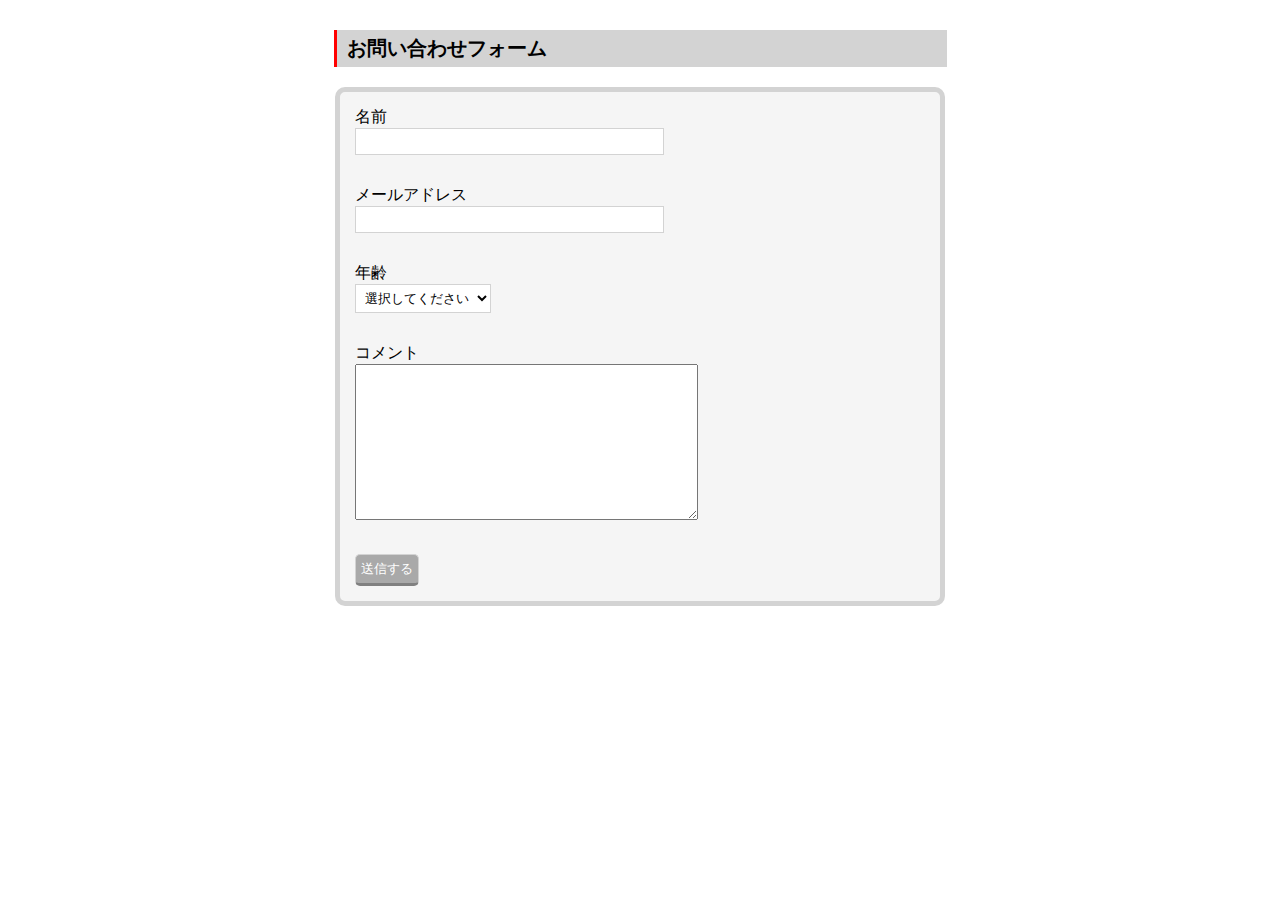
<file: contactform/index.html>
<!doctype HTML>
<html lang = "ja">
<head>
    <meta charset = "utf-8">
    <title>お問い合わせフォームを作る</title>
    <link rel = "stylesheet" type = "text/css" href = "style.css">
    </head>

<body>
    <h1>お問い合わせフォーム</h1>
    <form method = "post" action = "mail_confirm.php">
        <div>
            <label>名前</label>
            <br>
            <input type = "text" class = "text" size = "35" name ="name">
        </div> 
        
        <div>
            <label>メールアドレス</label>
            <br>
            <input type = "text" class ="text" size = "35" name = "mail">
        </div>
        
        <div>
            <label>年齢</label>
            <br>
        <select class = "dropdown" name = "age">
            <option>選択してください</option>
            <script>
            for (var i = 18;i <= 65;i++){
            document.write ("<option ="+i+">" +i+"歳</option>");
            }
            </script>
        </select>
        </div>
        
        <div>
            <label>コメント</label>
            <br>
            <textarea cols = "40" rows = "10" name = "comments"></textarea>
        </div>
        
        <div>
            <input type = "submit" class = "submit" value = "送信する">
        </div>
    </form>
    
    </body>
</html>
</file>
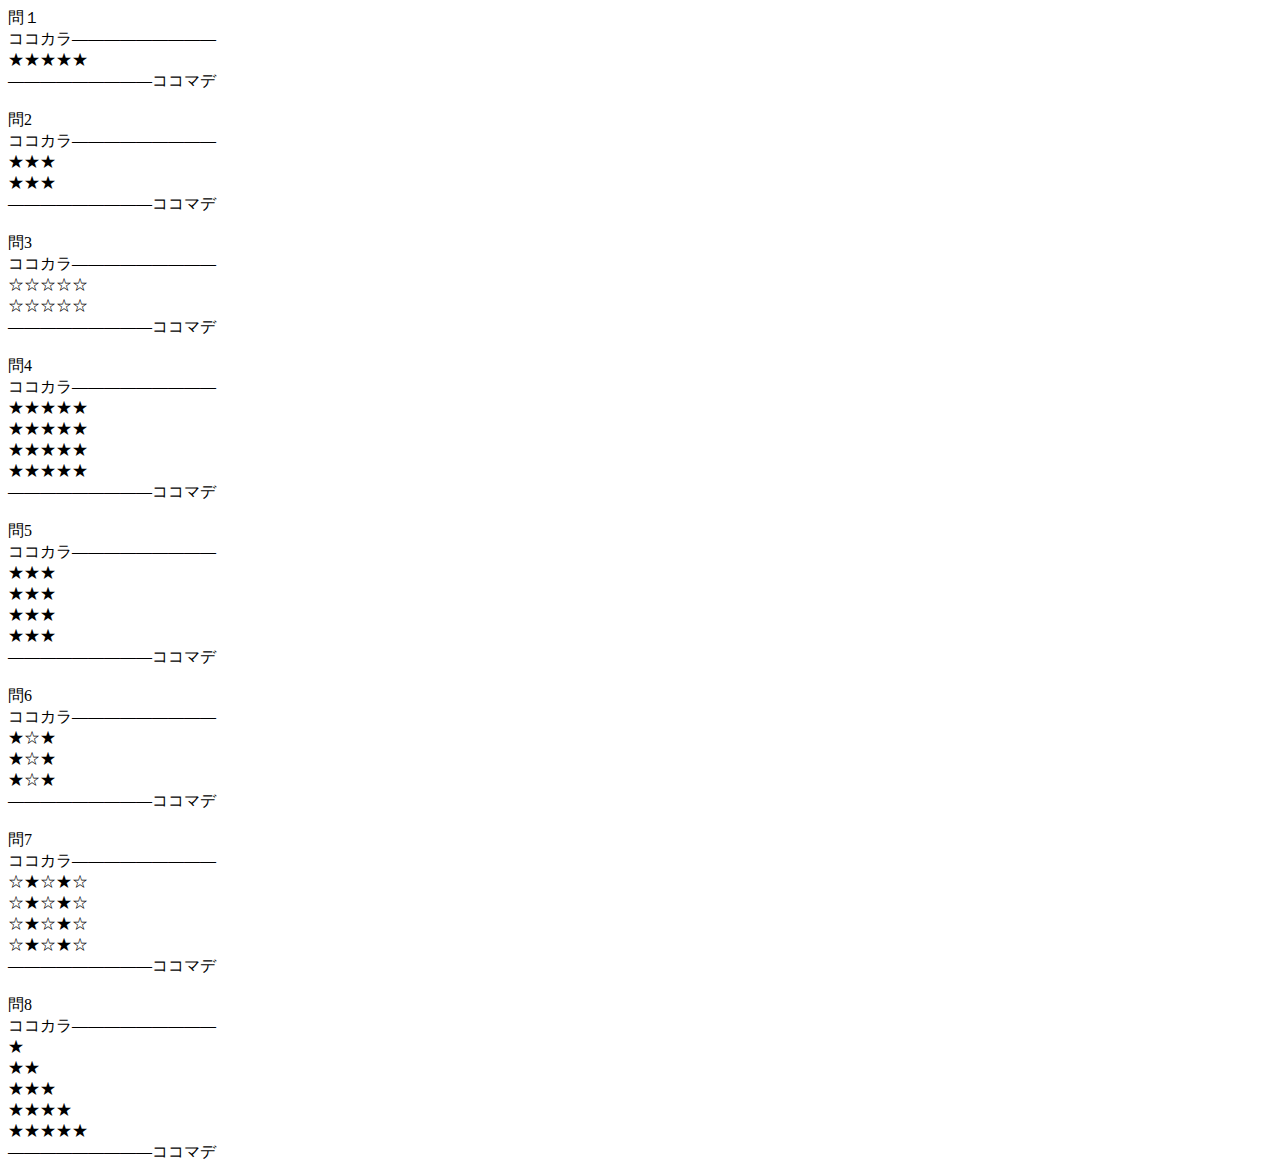
<file: JavaScript課題/index.html>
<!DOCUMENT html>
<html lang="ja"> 
    <head>
        <meta charset="UTF-8">
        <title>JavaScript課題集①</title>
    </head>
    
    <body>
    
    <script type="text/javascript" src="script.js"></script>
    </body>
</html>
</file>
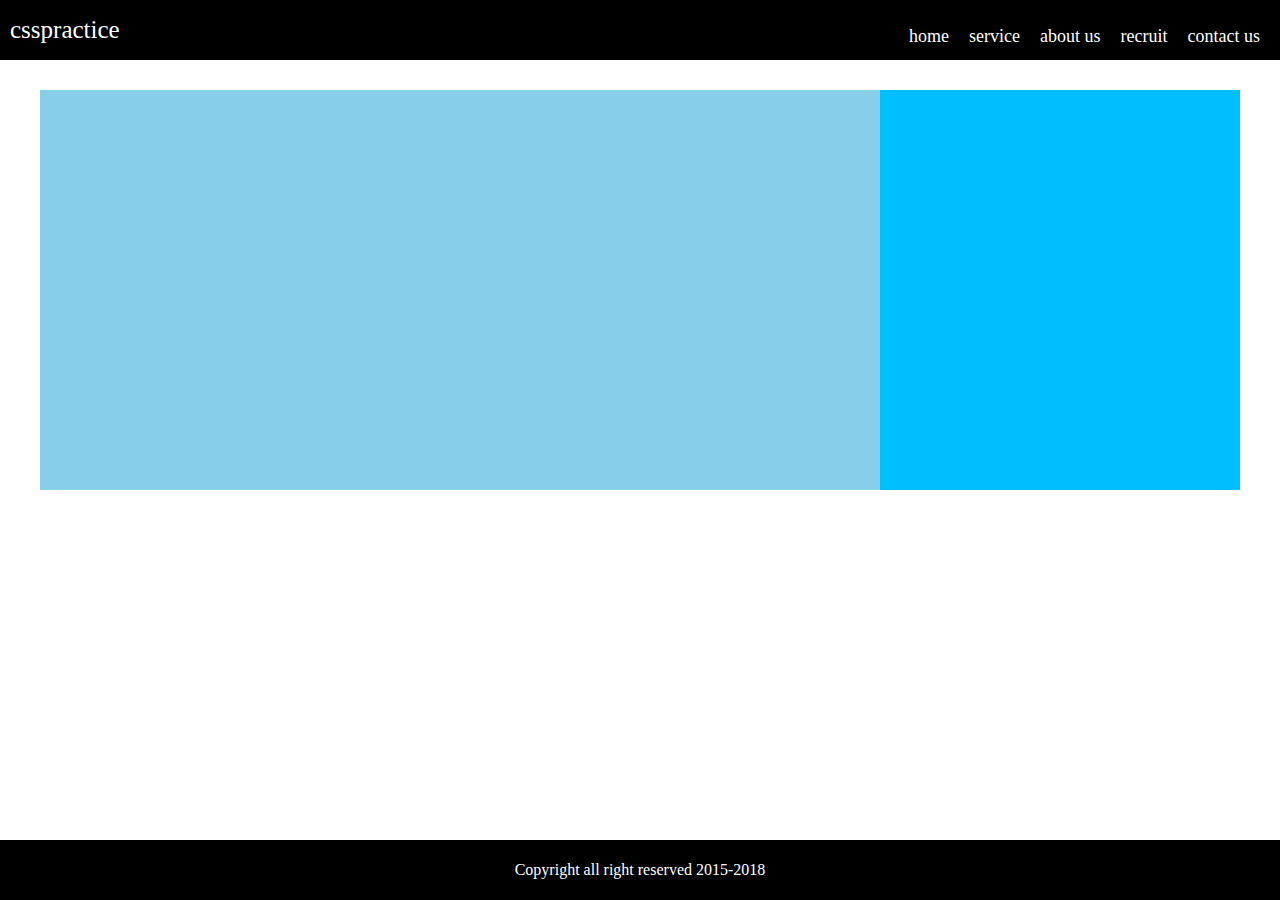
<file: CSS　D.I.Blog課題/3index.html>
<!DOCTYPE html>
<html lang="ja">
    <head>
        <meta charset="UTF-8">
        <title>レイアウト</title>
        <link rel="stylesheet" type="text/css" href="3style.css">
    </head>
    
    <body>
        <header>
            <div class="logo">csspractice</div>
        <ul>
            <li>home</li>
            <li>service</li>
            <li>about us</li>
            <li>recruit</li>
            <li>contact us</li>
        </ul>
        </header>
            <main>
                <div class="main-container">
                    <div class="left"></div>
                    <div class="right"></div>
                </div>
            </main>
            <footer>
                   Copyright all right reserved             
                   2015-2018
                
            </footer>
 
    </body>
</html>
</file>
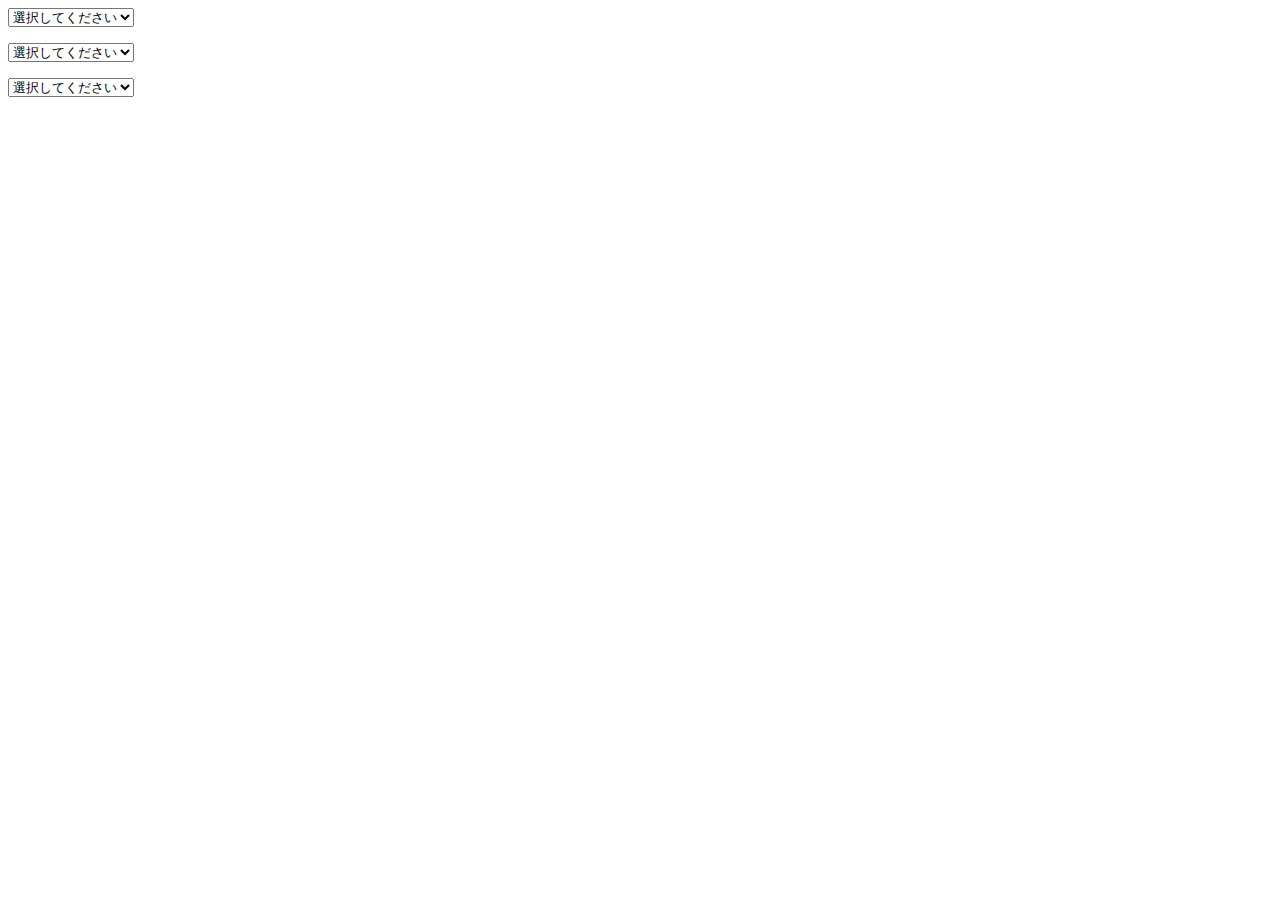
<file: JavaScript課題/2index.html>
<!DOCUMENT html>
<html lang="ja"> 
    <head>
        <meta charset="UTF-8">
        <title>JavaScript課題集②</title>
    </head>
    
    <body>
        <form>
            <select name="todofuken">
                <option value="error">選択してください</option>
            </select>
        </form>
        <form>
            <select name="todofuken">
                <option value="error">選択してください</option>
                <option value="001">東京</option>
                <option value="002">神奈川</option>
                <option value="003">千葉</option>
                <option value="004">埼玉</option>
            </select>
        </form>
        
        <form>
        <select name="age">
            <option>選択してください</option>
            <script>
            for(var i=18;i<=65;i++){
                document.write("<option>");
                document.write(i);
                document.write("</option>");
            }
            </script>
            </select>
        </form>
    </body>
</html>
</file>
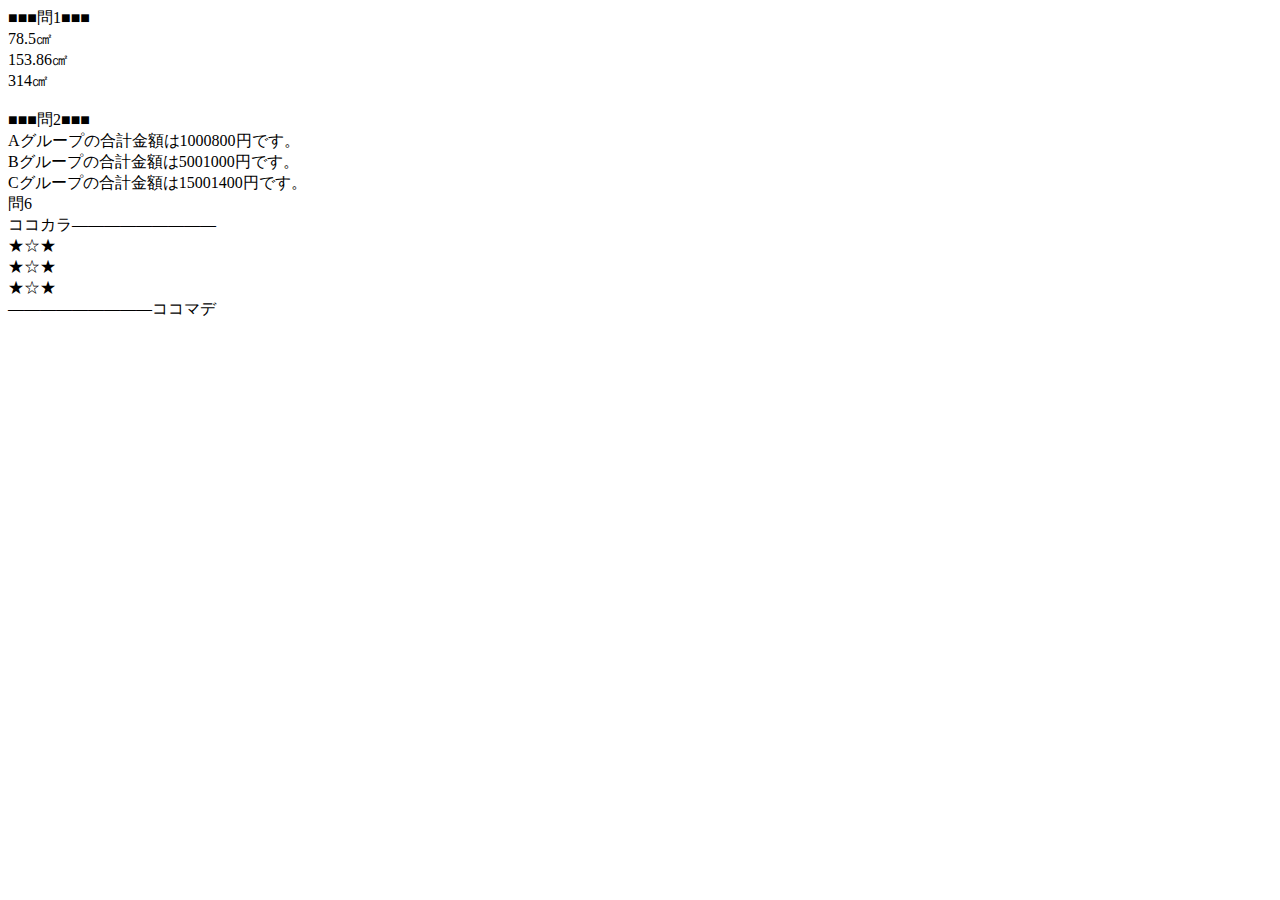
<file: JavaScript課題/3index.html>
<!DOCUMENT html>
<html lang="ja"> 
    <head>
        <meta charset="UTF-8">
        <title>JavaScript課題集③</title>
    </head>
    
    <body>
    
    <script type="text/javascript" src="3script.js"></script>
    </body>
</html>
</file>
<file: contactform/style.css>
h1{
    margin:0 auto;
    margin-top: 30px;
    margin-bottom: 20px;
    border-left: 3px red solid;
    background-color: lightgray;
    padding-top: 5px;
    padding-bottom: 5px;
    padding-left: 10px;
    width: 600px;
    font-size: 20px;
}

form{
    margin: 0 auto;
    background-color: whitesmoke;
    border: 5px lightgray solid;
    border-radius: 10px;
    width: 600px;
}

form div{
    padding: 15px;
}

.text,   .textarea,   .dropdown{
    border: 1px lightgray solid;
    padding: 5px;
    color: black;
    background-color: white;
}

.submit{
    border: 1px lightgray solid;
    padding: 5px;
    color: white;
    background-color: darkgray;
    border-radius: 5px;
    border-bottom: 3px gray solid;
}
</file>
<file: CSS　D.I.Blog課題/3style.css>
header{
position: absolute;
top:0px;
left:0px;
width: 100% ;
height: 60px ;
background-color:black;
}

.logo {
float: left ;
padding-left: 10px;
color: white;
font-size: 25px;
line-height: 60px ;
}

header ul{
   float: right;
    line-height: 40px;
}
header ul li{
    float: left;
    list-style: none;
    padding-right:20px;
    color: white;
    font-size: 18px;
}

main{
    clear: both;
}

.main-container{
    width: 95%;
    margin: 0 auto;margin-top: 70px;
}

.left{
    float: left;
    background-color: skyblue;
    width: 70%;
    height: 400px;
    margin-top: 20px;
    margin-bottom: 40px;
}
.right{
    float: left;
    background-color:deepskyblue;
    width: 30%;
    height: 400px;
    margin-top: 20px;
    margin-bottom: 40px;
}

footer{
    clear: left;
    width: 100%;
    height: 60px;
    position: absolute;
    bottom: 0px;
    left: 0px;
    color: white;
    background-color: black;
    text-align:center;
    line-height: 60px;
}
</file>
